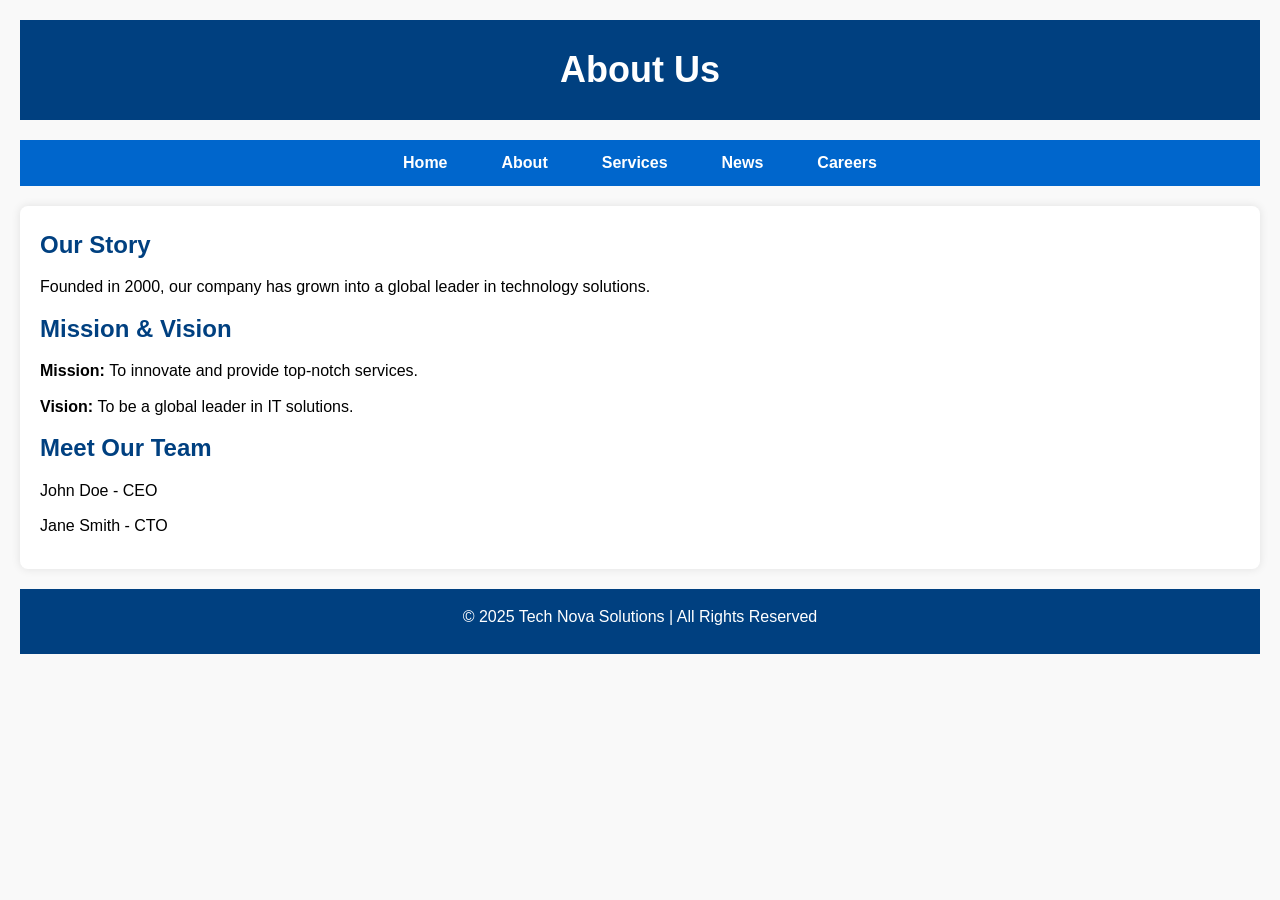
<file: about.html>
<!DOCTYPE html>
<html lang="en">
<head>
 <meta charset="UTF-8">
    <meta name="viewport" content="width=device-width, initial-scale=1.0">
    <title> Tech Nova Solutions</title>
    <link rel="stylesheet" href="styles.css">


</head>
<body>
      
    <!--Header Section-->
    <header>
        <h1>About Us</h1>
    </header>


    <!-- navigation menu in a row using an unordered list-->
<nav>
    <ul> 
<li><a href="index.html">Home</a></li>
<li><a href="about.html">About </a></li>
<li><a href="services.html">Services</a></li>
<li><a href="news.html">News</a></li>
<li><a href="careers.html">Careers</a></li>



    </ul>
</nav>

<!-- main content -->
<section>

        
     <h2>Our Story</h2>

     <p>Founded in 2000, our company has grown into a global leader in technology solutions.</p>

    <h2> Mission & Vision</h2>

    <p><strong>Mission: </strong> To innovate and provide top-notch services.</p>
    <p><strong>Vision: </strong> To be a global leader in IT solutions.</p>

    <h2>Meet Our Team</h2>

    <p><strong></strong> John Doe - CEO</p>
    <p><strong></strong> Jane Smith - CTO</p>


</section>

<!--  footer  -->
<footer><p>&copy; 2025 Tech Nova Solutions | All Rights Reserved</p></footer>

    
</body>
</html>
</file>
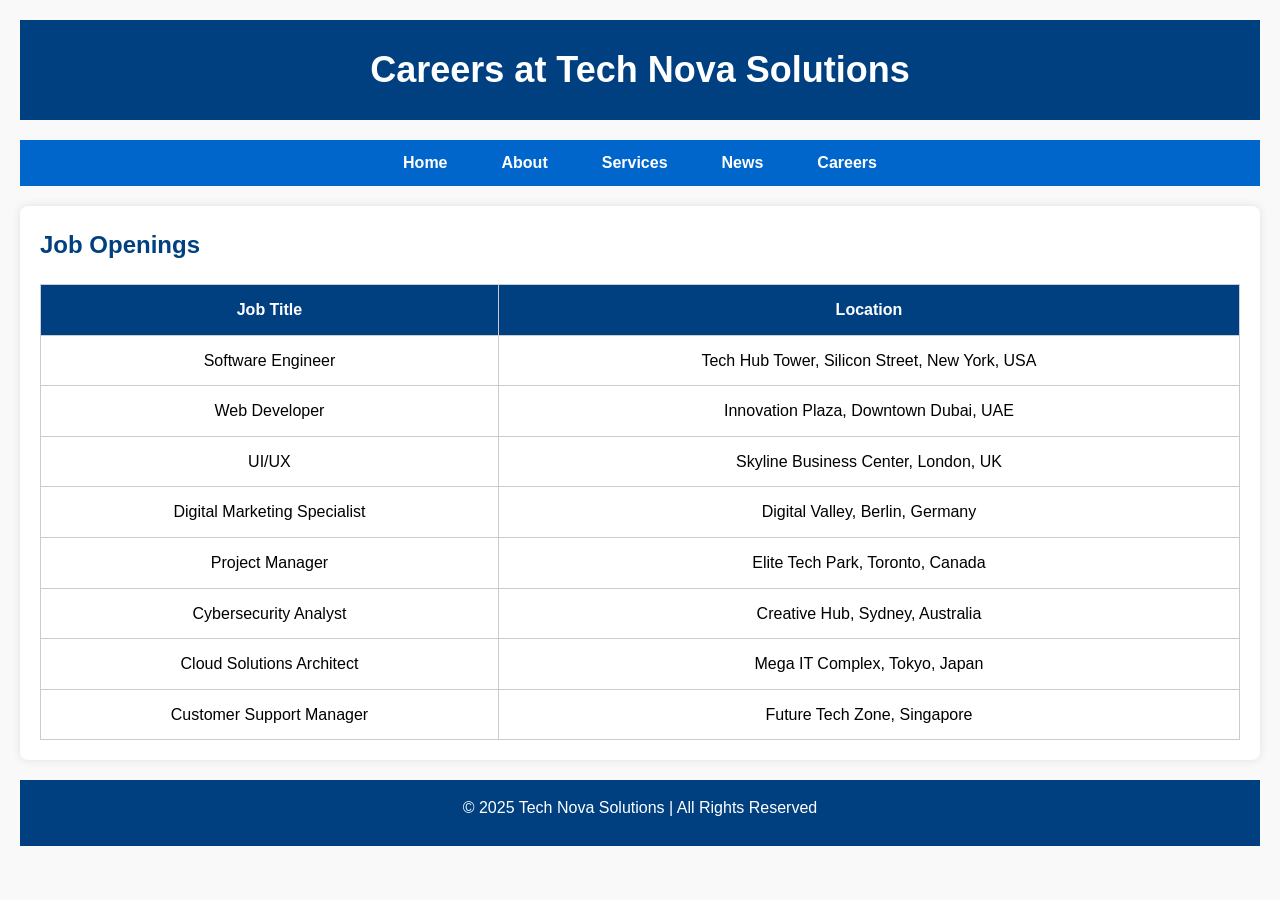
<file: Careers.html>
<!DOCTYPE html>
<html lang="en">
<head>
 <meta charset="UTF-8">
    <meta name="viewport" content="width=device-width, initial-scale=1.0">
    <title> Tech Nova Solutions</title>
    <link rel="stylesheet" href="styles.css">


</head>
<body>
      
    <!--Header Section-->
    <header>
        <h1>Careers at Tech Nova Solutions</h1>
    </header>


    <!-- navigation menu in a row using an unordered list-->
<nav>
    <ul> 
<li><a href="index.html">Home</a></li>
<li><a href="about.html">About</a></li>
<li><a href="services.html">Services</a></li>
<li><a href="news.html">News</a></li>
<li><a href="careers.html">Careers</a></li>




    </ul>
</nav>


<!--main content -->
<section>

     <h2>Job Openings</h2>
 
     
     <table border="1">
        <tr>
            <th>Job Title</th>
            <th>Location</th>
        </tr>
        <tr>
         <td>Software Engineer</td>
        <td>Tech Hub Tower, Silicon Street, New York, USA
        </td>
        </tr>
     <tr>
    <td>Web Developer</td>
    <td>Innovation Plaza, Downtown Dubai, UAE    </td>
      </tr>
    
     <tr>
    <td>UI/UX</td>
    <td>Skyline Business Center, London, UK
    </td>
     </tr>
    
     <tr>
    <td>Digital Marketing Specialist</td>
    <td>Digital Valley, Berlin, Germany
    </td>
     </tr>

     <tr>
        <td>Project Manager</td>
        <td>Elite Tech Park, Toronto, Canada </td>
         </tr>

         <tr>
            <td>Cybersecurity Analyst</td>
            <td>Creative Hub, Sydney, Australia</td>
             </tr>

             <tr>
                <td>Cloud Solutions Architect</td>
                <td>Mega IT Complex, Tokyo, Japan </td>
                 </tr>


                 <tr>
                    <td>Customer Support Manager </td>
                    <td>Future Tech Zone, Singapore</td>
                     </tr>
    </table>

    </section>    

    <!-- footer -->
    <footer>
        <p>&copy; 2025 Tech Nova Solutions | All Rights Reserved</p>
    </footer>
    </body>
    </html>
</file>
<file: styles.css>
* {
    margin: 0;
    padding: 0;
    box-sizing: border-box;
}

/* Body Style */
body {
    font-family: Arial, sans-serif;
    background-color: #f9f9f9;
    line-height: 1.6;
    padding: 20px;
}

/* Header */
header {
    background-color: #004080;
    color: #ffffff;
    padding: 20px 0;
    text-align: center;
    margin-bottom: 20px;
    min-height: 100px; 
    display: flex;
    align-items: center;
    justify-content: center;
}

header h1 {
    color: white; /* لون النص أبيض */
    font-size: 36px; /* تكبير الخط */
    margin: 0; /* إلغاء المسافات الخارجية */
}

/* Navigation Menu */
nav ul {
    list-style: none;
    display: flex;
    justify-content: center;
    background-color: #0066cc;
    padding: 10px 0;
    margin-bottom: 20px;
}

nav ul li {
    margin: 0 15px;
}

nav ul li a {
    color: white;
    text-decoration: none;
    font-weight: bold;
    padding: 8px 12px;
    transition: background-color 0.3s;
}

nav ul li a:hover {
    background-color: #003366;
    border-radius: 5px;
}

/* Section Styling */
section {
    background-color: white;
    padding: 20px;
    border-radius: 8px;
    box-shadow: 0px 0px 10px rgba(0,0,0,0.1);
    margin-bottom: 20px;
}

/* Table Styling */
table {
    width: 100%;
    border-collapse: collapse;
    margin-top: 20px;
}

table, th, td {
    border: 1px solid #ccc;
}

th, td {
    padding: 12px;
    text-align: center;
}

th {
    background-color: #004080;
    color: white;
}

/* Footer */
footer {
    text-align: center;
    padding: 15px 0;
    background-color: #004080;
    color: white;
    margin-top: 20px;
}

/* Images inside tables */
table img {
    max-width: 100%;
    height: auto;
}

/* Headlines */
h1, h2, h3 {
    color: #004080;
    margin-bottom: 10px;
}

/* Paragraphs */
p {
    margin-bottom: 10px;
}
</file>
